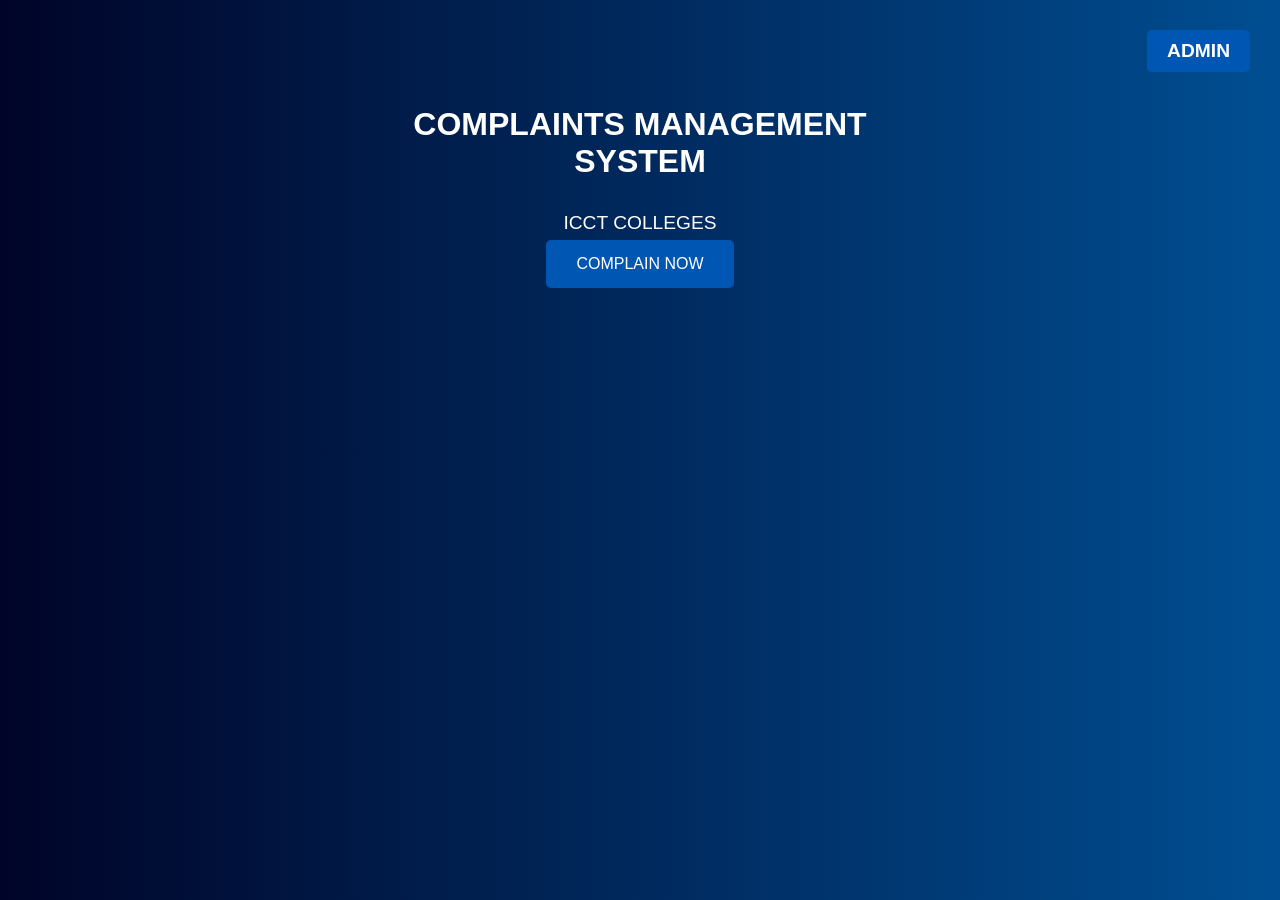
<file: index.html>
<!DOCTYPE html>
<html lang="en">
<head>
    <meta charset="UTF-8">
    <meta name="viewport" content="width=device-width, initial-scale=1.0">
    <title>Complaints Management System</title>
    <link rel="stylesheet" href="home.css">
</head>
<body>
    
        <div class="header">            
            <a href="login.html" class="admin-btn">ADMIN</a>
       </div>                         
                                                      
        <a href="index.html" class="CMS"><h1>COMPLAINTS MANAGEMENT <br> SYSTEM</h1></a>     
        <p>ICCT COLLEGES</p>
        <button class="complain-button" onclick="showComplainForm()">COMPLAIN NOW</button>
    </div>
    <div id="complain-form" class="complain-form">
        <h2>COMPLAIN FORM</h2>
        <form id="complainForm">
            <label for="studentNumber">Student Number:</label>
            <input type="text" id="studentNumber" required>
            
            <label for="name">Name:</label>
            <input type="text" id="name" required>
            
            <label for="email">Email:</label>
            <input type="email" id="email" required>
            
            <label for="department">Department:</label>
            <select id="department" required>
                <option value="" disabled selected>Select department</option>
                <option value="Academic">Academic</option>
                <option value="Registrar">Registrar</option>
                <option value="Teacher">Teacher</option>
                <option value="Other">Other</option>
            </select>
            
            <label for="complaint">Message:</label>
            <textarea id="complaint" required></textarea>
            
            <button type="submit">Submit</button>
        </form>
    </div>
    <script src="home.js"></script>
</body>
</html>
</file>
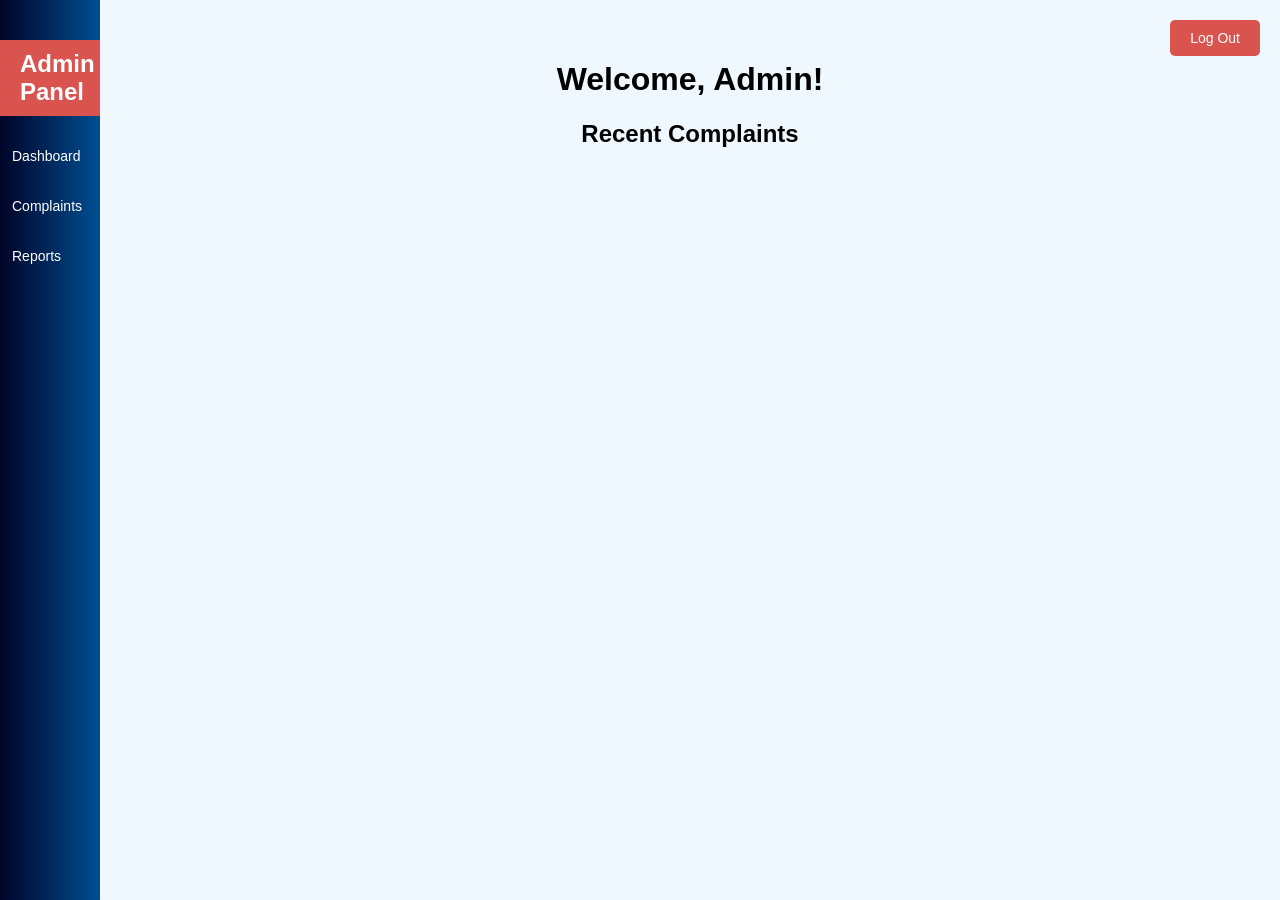
<file: dashboard.html>
<!DOCTYPE html>
<html lang="en">
<head>
    <meta charset="UTF-8">
    <meta name="viewport" content="width=device-width, initial-scale=1.0">
    <title>Admin Dashboard</title>
    <link rel="stylesheet" href="dashboard.css">
</head>
<body>
    <div class="sidebar">
        <h2>Admin Panel</h2>
        <ul>
            <li><button class="sidebar-button" onclick="showDashboard()">Dashboard</button></li>
            <li><button class="sidebar-button" onclick="showComplaint()">Complaints</button></li>
            <li><button class="sidebar-button" onclick="showReport()">Reports</button></li>
        </ul>
    </div>
    <div id="main-content" class="main-content">
        <h1>Welcome, Admin!</h1>
        

        <!-- Recent Complaints Section -->
        <div id="recent-complaints">
            <h2>Recent Complaints</h2>
            <div id="recent-complaints-list" class="complaints-list">
                <!-- Complaint items will be dynamically added here -->
            </div>
        </div>
    </div>
    <div id="complaints" class="main-content" style="display: none;">
        <div class="stats">
            <button class="stat-item" id="resolved" onclick="showResolvedComplaints()">
                <img src="file.png" alt="Resolved Complaints">
                <p id="resolved-count">RESOLVED</p>
            </button>
            <button class="stat-item" id="pending" onclick="showPendingComplaints()">
                <img src="file.png" alt="Pending Complaints">
                <p id="pending-count">PENDING</p>
            </button>
            <button class="stat-item" id="total" onclick="showAllComplaints()">
                <img src="file.png" alt="Total Complaints">
                <p id="total-count">TOTAL COMPLAINTS</p>
            </button>
        </div>
    </div>
    <div id="reports" class="main-content" style="display: none;">
        <p>Placeholder for Reports content.</p>
    </div>
    <div id="pending-complaints" class="main-content" style="display: none;">
        <h2>Pending Complaints</h2>
        <div id="pending-list"></div>
    </div>
    <div id="resolved-complaints" class="main-content" style="display: none;">
        <h2>Resolved Complaints</h2>
        <div id="resolved-list"></div>
    </div>
    <div class="logout-button-container">
        <a href="index.html" class="logout-button">Log Out</a>
    </div>
    <script src="dashboard.js"></script>
</body>
</html>
</file>
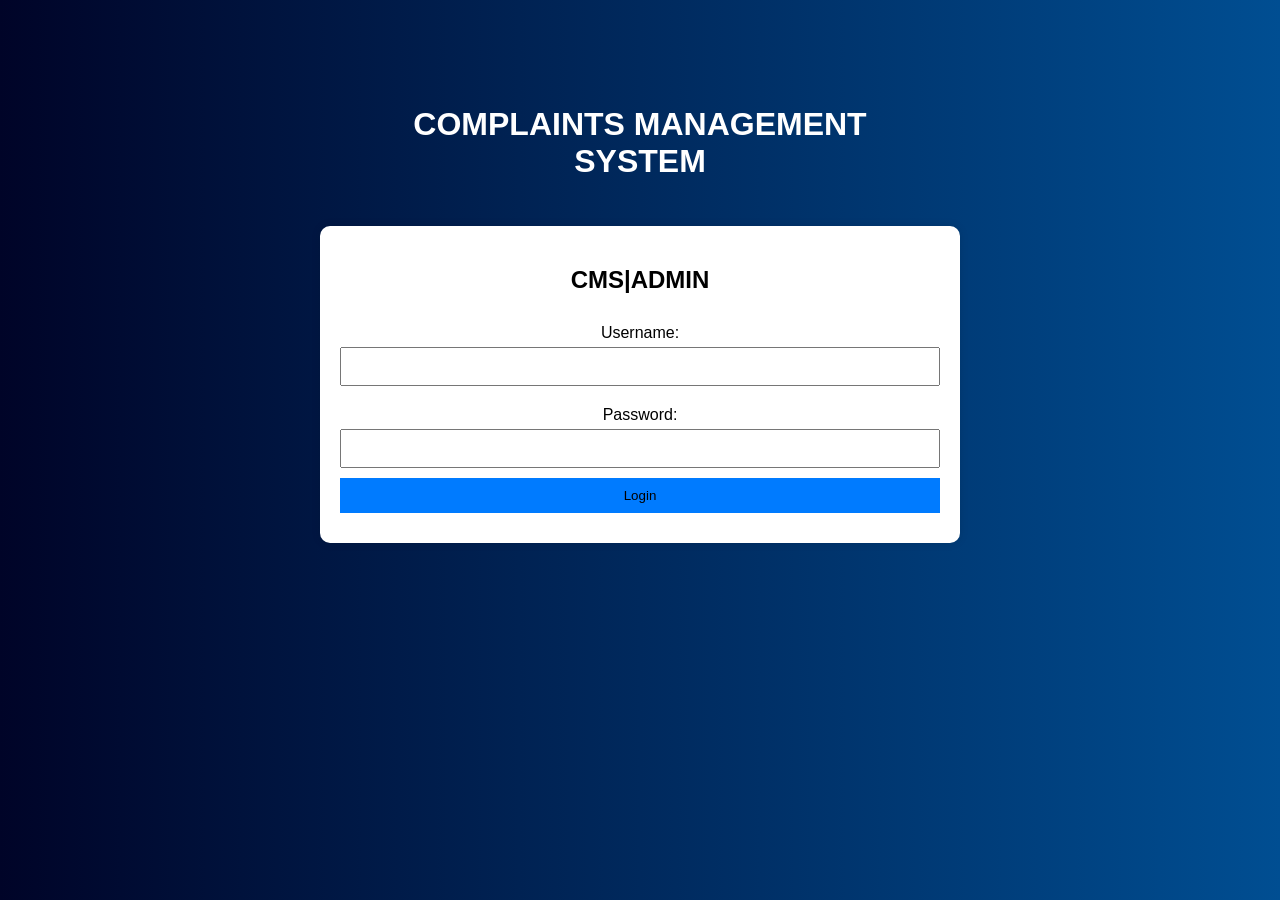
<file: login.html>
<!DOCTYPE html>
<html lang="en">
<head>
    <meta charset="UTF-8">
    <meta name="viewport" content="width=device-width, initial-scale=1.0">
    <title>Admin Login</title>
    <link rel="stylesheet" href="login.css">
</head>
<body>
          
     <a href="index.html" class="CMS"><h1>COMPLAINTS MANAGEMENT <br> SYSTEM</h1></a>
     
    <div class="admin-login">
        <h2>CMS|ADMIN</h2>
        <form id="adminLoginForm">
            <label for="username">Username:</label>
            <input type="text" id="username" required>
            
            <label for="password">Password:</label>
            <input type="password" id="password" required>
            
            <button type="submit">Login</button>
        </form>
        <div id="loginFeedback" class="feedback"></div>
    </div>

    <script src="login.js"></script>
</body>
</html>
</file>
<file: home.css>
/* General body styling */
body {
    margin: 0;
    padding: 0;
    font-family: Arial, sans-serif;
    background: linear-gradient(to right, #000428, #004e92); /* Background gradient */
    color: white;
    display: flex;
    flex-direction: column;
    align-items: center;
    height: 50vh;
    text-align: center;
}


/* Header containing the admin link */
.header {
    position: absolute;
    top: 20px;
    right: 20px; /* Positioning admin link to the top right */
}



/* Styling for the admin button */
.header .admin-btn {
    position: absolute;
    right:10px;
    top: 10px;
    font-size: 1.2em;
    font-weight: bold;
    color: white;
    text-decoration: none;
    background-color: #0056b3;
    padding: 10px 20px;
    border-radius: 5px;
    transition: background-color 0.3s ease;
}

.admin-btn:hover {
    background-color: #003d80; /* Hover effect for admin button */
}



/* Main title styling */
.CMS {
    position: relative;
    top: 80px;
    font-size: 3em;
    margin: 0.3em 0; /* Adjusting margins */
    text-decoration: none; 
    font-size: inherit;    
    font-weight: inherit;
    color: inherit; 
    
}

/* Sub-title styling */
p {
    position: relative;
    top: 80px;
    font-size: 1.2em;
    margin: 0.3em 0; /* Adjusting margins */
}

/* Styling for the complain button */
.complain-button {
    
    position: relative;
    top: 80px;
    background-color: #0056b3;
    color: white;
    border: none;
    padding: 15px 30px;
    font-size: 1em;
    cursor: pointer;
    border-radius: 5px;
    transition: background-color 0.3s ease;
}

.complain-button:hover {
    background-color: #003d80; /* Hover effect for complain button */
}

/* Complain form styling */
.complain-form {
    position: relative;
    top: 80px;
    display: none; /* Hidden by default */
    background: white;
    color: black;
    padding: 40px;
    border-radius: 5px;
    box-shadow: 0 0 10px rgba(0, 0, 0, 0.1); /* Shadow effect */
    margin-top: 20px;
    text-align: left; /* Align text to the left */
}

/* Styling for the complain form title */
.complain-form h2 {
    margin-top: 0;
}

/* Styling for form labels */
.complain-form label {
    display: block;
    margin: 10px 0 5px;
}

/* Styling for form inputs, selects, and textareas */
.complain-form input,
.complain-form select,
.complain-form textarea {
    width: 100%;
    padding: 10px;
    margin-bottom: 10px;
    border: 1px solid #ccc;
    border-radius: 5px;
}

/* Styling for the submit button within the form */
.complain-form button {
    background-color: #0056b3;
    color: white;
    border: none;
    padding: 10px 20px;
    cursor: pointer;
    border-radius: 5px;
    transition: background-color 0.3s ease;
}

.complain-form button:hover {
    background-color: #003d80; /* Hover effect for submit button */
}
</file>
<file: dashboard.css>
/* General body styling */
body {
    margin: 0;
    padding: 0;
    font-family: Arial, sans-serif;
    background: #f0f8ff; /* Background gradient */
    color: black;
    display: flex;
    flex-direction: column;
    align-items: center;
    height: 100vh; /* Adjusted height to fit the viewport */
    text-align: center;
    position: relative; /* Ensure body acts as a reference for absolute positioning */
}

/* Sidebar styling */
.sidebar {
    width: 100px;
    height: 100vh;
    background: linear-gradient(to right, #000428, #004e92); /* Background gradient */
    color: #fff;
    position: fixed;
    top: 0;
    left: 0;
    padding-top: 20px;
    overflow-y: auto;
    z-index: 1; /* Ensuring the sidebar stays on top */
}

/* Sidebar header */
.sidebar h2 {
    background-color: #d9534f;
    color: white;
    border: 10px;
    padding: 10px 20px;
    text-align: center;
    margin-bottom: 20px;
}

/* Remove default list styling */
.sidebar ul {
    list-style-type: none;
    padding: 0;
}

/* Sidebar list items */
.sidebar ul li {
    text-align: center;
    margin-bottom: 10px;
}

/* Sidebar buttons */
.sidebar-button {
    width: 100%;
    padding: 12px;
    background: none;
    border: none;
    color: #fff;
    text-align: left;
    cursor: pointer;
    font-size: 14px;
    transition: background 0.3s ease;
}

/* Sidebar button hover effect */
.sidebar-button:hover {
    background: #575757;
}

/* Main content styling */
.main-content {
    margin-left: 100px; /* Adjusted to accommodate the sidebar */
    margin-top: 20px; /* Adjust margin to create space below logout button */
    padding: 20px;
    text-align: center;
}

/* Stats styling */
.stats {
    display: flex;
    justify-content: center;
    gap: 20px;
    margin-top: 100px; /* Added margin to separate from sidebar */
}

.stat-item {
    text-align: center;
    cursor: pointer; /* Adding cursor pointer for interaction */
    padding: 10px;
    background-color: #e0e0e0; /* Background color for stats items */
    border-radius: 5px;
    transition: background-color 0.3s ease;
}

.stat-item:hover {
    background-color: #d3d3d3; /* Darker background on hover */
}

.stat-item img {
    width: 50px;
    height: 50px;
    display: block;
    margin: 0 auto;
}

/* Logout button container styling */
.logout-button-container {
    position: fixed;
    top: 20px;
    right: 20px;
    z-index: 2; /* Ensure logout button stays on top of main content */
}

/* Logout button styling */
.logout-button {
    background-color: #d9534f;
    color: white;
    border: none;
    padding: 10px 20px;
    font-size: 14px;
    cursor: pointer;
    border-radius: 5px;
    transition: background-color 0.3s ease;
    text-decoration: none;
    display: inline-block;
    text-align: center;
}

.logout-button:hover {
    background-color: #c9302c;
}

/* General complaint item styling */
.complaint-item {
    display: flex;
    justify-content: space-between;
    align-items: center;
    margin-bottom: 10px;
    padding: 10px;
    border: 1px solid #ccc;
    border-radius: 5px;
    background-color: #f9f9f9;
}

/* Specific to recent complaints list */
#recent-complaints-list .complaint-item {
    width: 100%; /* Ensure full width for consistent alignment */
    white-space: nowrap; /* Prevent text wrapping */
    overflow: hidden; /* Hide overflow text */
    text-overflow: ellipsis; /* Display ellipsis for overflow text */
}

/* Style for the links within the complaint items */
.complaint-item a {
    flex-grow: 1; /* Ensure the link takes up available space */
    text-align: left;
    text-decoration: none; /* Remove underline */
    color: black; /* Optional: Set color */
}

/* Inline buttons alignment */
.inline-button {
    margin-left: 10px; /* Adjust spacing between inline buttons */
    background-color: #5cb85c; /* Green color for Resolve button */
    color: white;
    border: none;
    padding: 5px 10px;
    font-size: 12px;
    cursor: pointer;
    border-radius: 3px;
    transition: background-color 0.3s ease;
}

.inline-button:hover {
    background-color: #4cae4c; /* Darker green color on hover */
}

.inline-button.delete {
    background-color: #d9534f; /* Red color for Delete button */
}

.inline-button.delete:hover {
    background-color: #c9302c; /* Darker red color on hover */
}
</file>
<file: login.css>
body {
    margin: 0;
    padding: 0;
    font-family: Arial, sans-serif;
    background: linear-gradient(to right, #000428, #004e92); /* Background gradient */
    color: white;
    display: flex;
    flex-direction: column;
    align-items: center;
    height: 80vh;
    text-align: center;
}

.CMS{
    color: white;
    position: relative;
    top: 80px;
    font-size: 3em;
    margin: 0.3em 0;
    text-decoration: none; 
    font-size: inherit;    
    font-weight: inherit;
    color: inherit; 
}

.admin-login {
    background-color: #fff;
    padding: 20px;
    margin: 100px auto;
    width: 80%;
    max-width: 600px;
    border-radius: 10px;
    box-shadow: 0 0 10px rgba(0, 0, 0, 0.1);
    text-align: center;
}

.admin-login h2 {
    margin-bottom: 20px;    
    color: black; /* Adjust text color if needed */
}

.admin-login form {
    display: flex;
    flex-direction: column;
    color: black;
}

.admin-login label {
    margin: 10px 0 5px;
}

.admin-login input,
.admin-login button {
    padding: 10px;
    margin-bottom: 10px;
}

.admin-login button {
    background-color: #007BFF;
    color: ;
    border: none;
    cursor: pointer;
}
</file>
